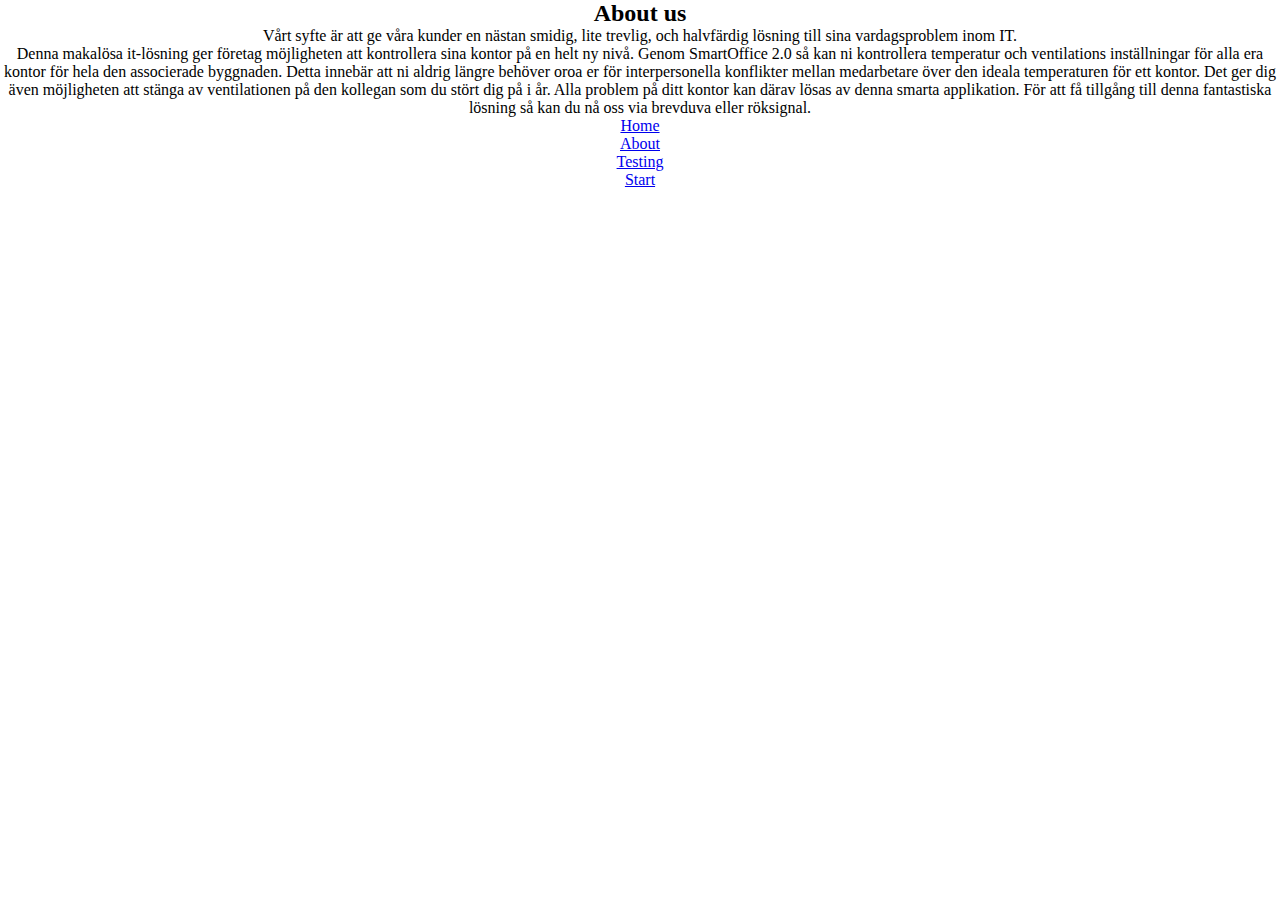
<file: about.html>
<!DOCTYPE html>
<html lang ="sv">
    <head>
    <title>About</title>
    <style>
         div{
            box-sizing: border-box; 
            text-align: center;  
            padding: 0;
            margin: 0; 
            
           
            }
            
            </style>
             <link rel="stylesheet" href="style.css">
             <meta charset="utf-8">
             <meta name="viewport" content="width=device-width, initial scale=1">
        </head>
        <body class="bodyAbout">
            <section id="sectionAbout">
                <div class="TUimage">
                    
                </div>
               
                <div class="contentAbout">
                    <h2>About us</h2>
                    <span>Vårt syfte är att ge våra kunder en nästan smidig, lite trevlig, och halvfärdig lösning till sina vardagsproblem inom IT.
                    </span>
                    <p>Denna makalösa it-lösning ger företag möjligheten att kontrollera sina kontor på en helt ny nivå. Genom SmartOffice 2.0 så kan ni kontrollera temperatur och ventilations inställningar för alla era kontor för hela den associerade byggnaden. Detta innebär att ni aldrig längre behöver oroa er för interpersonella konflikter mellan medarbetare över den ideala temperaturen för ett kontor. Det ger dig även möjligheten att stänga av ventilationen på den kollegan som du stört dig på i år. Alla problem på ditt kontor kan därav lösas av denna smarta applikation. 
                    För att få tillgång till denna fantastiska lösning så kan du nå oss via brevduva eller röksignal. 
                        </p>
                        <div class="links">
                        <ul>
                                <li><a href="home.html">Home</a></li>
                                <li><a href="about.html">About</a></li>
                                <li><a href="#">Testing</a></li>
                                <li><a href="index.html">Start</a></li>
                        </ul>
                    </div>
                </div> 
            </section>

        </body>
   
</html>
</file>
<file: style.css>
*{
    margin: 0;
    padding: 0;
}
#banner{
    background: url(images/banner.jpg);
    background-size: cover;
    background-position: center;
    height:100vh;

}


.logo{
    width: 140px;
    position: absolute;
    top: 1%;
    left: 5%;
}
.banner-text{
    text-align: center;
    color: gray;
    padding-top: 150px;
}
.banner-text h1{
    font-size: 50px;
    font-family: 'Segoe UI', Tahoma, Geneva, Verdana, sans-serif;
    font-weight: lighter;
    color:rgb(240, 167, 33);
}

.banner-text p{
    font-size: 20px;
    font-style: italic;
    font-family: 'Segoe UI', Tahoma, Geneva, Verdana, sans-serif;
    color: rgb(59, 57, 57);
}

.banner-btn{
    margin: 30px auto 0;
    font-size: 20px; 
    color: rgb(240, 167, 33) ;
    font-style:normal;
    font-weight:normal;
    font-family:'Segoe UI', Tahoma, Geneva, Verdana, sans-serif
}

.banner-btn a{
    width: 220px;
    text-decoration: none;
    display: inline-block;
    margin:0 10px;
    padding: 20px 0;
    color: rgb(240, 167, 33);
    border:1.5px solid rgb(240, 167, 33);
    position: relative;
    z-index: 1;

}
.banner-btn a span{
    width: 0;
    height: 100%;
    position: absolute;
    top: 0;
    left: 0;
    background: rgb(255, 244, 219);
    z-index: -1; /*z-index visar hur ett element är positioned ju högre desto större prio(syns framför andra element)*/
    transition: 0.5s;

}

.banner-btn a:hover span{
    width: 100%;

}

/*footer*/
.footer{
    color: black;
    background: rgb(255, 244, 219);
    height: 200px;
    bottom: 0%;
}

.footer .p{
    color: rgb(99, 93, 93);
    
}
#topPic{
    background: url(images/cup-of-coffee-1280537_1920.jpg);
    background-size: cover;
    background-position: center;
    height: 100vh;
}

.content-table{
    border-collapse: collapse;
    margin:25px 0;
    font-size: 0.9em;
    min-width: 400px;
    border-radius: 5px 5px 5px 5px;
    overflow: hidden;
    box-shadow: 20px 20px 20px rgba(0,0,0,0.15);
    position:relative;
    right: -370px;
    top: 90px;
    background-color: white;
}

.content-table thead tr{
    background-color: rgb(255, 244, 219);
    color: orange;
    text-align: left;
    font-weight: bold;
    
}

.content-table th,
.content-table td{
    padding:12px 15px;
}

.content-table tbody tr{
    border-bottom: 1px solid rgb(255, 244, 219);

}

.content-table tbody tr:last-of-type{
    border-bottom: 2px solid rgb(255, 244, 219);
}


.textHeader{
    width: 100%;
    background-color: rgba(0,0,0,.2);
    height: 80px;

}

.textHeader ul{
    text-align: center;
}

.textHeader ul li{
    list-style: none;
    display: inline-block;
}

.textHeader ul li a{
    display: block;
    text-decoration: none;
    text-transform: uppercase;
    color: white;
    font-size: 20px;
    font-family:Verdana, Geneva, Tahoma, sans-serif;
    letter-spacing: 2px;
    font-weight: 600;
    padding: 25px;
    padding-left: 150px;
    padding-right: 150px;
}
.logos{
    width: 140px;
    position: absolute;
    bottom: 1%;
    right: 5%;
}
</file>
